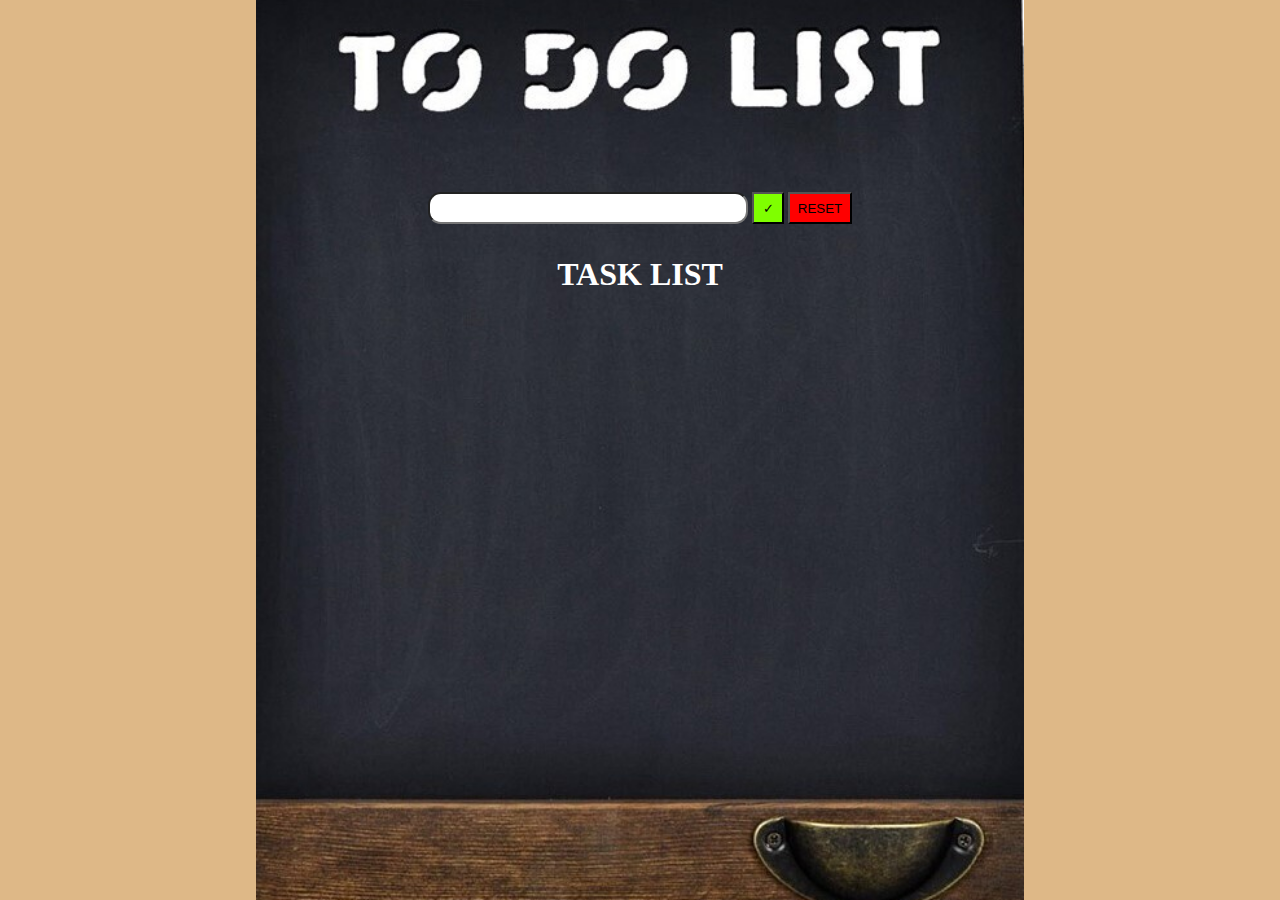
<file: index.html>
<!DOCTYPE html>
<html lang="en">
<head>
    <meta charset="UTF-8">
    <meta http-equiv="X-UA-Compatible" content="IE=edge">
    <meta name="viewport" content="width=device-width, initial-scale=1.0">
    <title>TO DO LIST</title>
    <link rel="stylesheet" href="./style .css">
</head>
<body>
    <div class="container" id="container">
        <div class="content" id="content">
            <input type="text" class="input" id="input">
            <button class="button" id="button"> ✓ </button>
            <button class="exit" id="exit"> RESET </button>
            
        </div>
        <div class="text" id="text">
           
            <ul id="ul">
                
                <h1>TASK LIST</h1> 
            </ul>
        </div>
    
    </div>



    <script src="app.js"></script>
</body>
</html>
</file>
<file: style .css>
*{
    margin: 0px;
    padding: 0px;
    box-sizing: border-box;
}
body{
    background-image: url(./Project-1.jpg);
    background-repeat: no-repeat;
    background-size:60%;
    height:40rem;
    background-position: center;
    background-color: burlywood;
    background-attachment: fixed;
}
.content{
    text-align: center;
    margin-top: 15%;
}

.exit{
    background-color: red;
    width: 4rem;
    height: 2rem;
}
.button{
    background-color: chartreuse;
    width: 2rem;
    height: 2rem;

}
.input{
    height: 2rem;
    width: 20rem;
    border-radius: 0.8rem;
}
#ul{
    text-align: center;
    padding-top: 2rem;
    color: white;
}
li{
    display: inline-block;
    padding: 1rem 0.5rem;
    

}
.counter{
    text-align: center;
    margin-top: 10%;
    color: white;
}
ul li.check{
    margin: 0.5rem;
    padding: 0.5rem;
    border: 1px solid #f9ccac;
    box-shadow: 5px 10px 20px #f9ccac inset;
    overflow-wrap: break-word;
    width: 30rem;
}
@media screen and (max-width: 480px) {
    .container {
        width: 90%;
    }}
</file>
